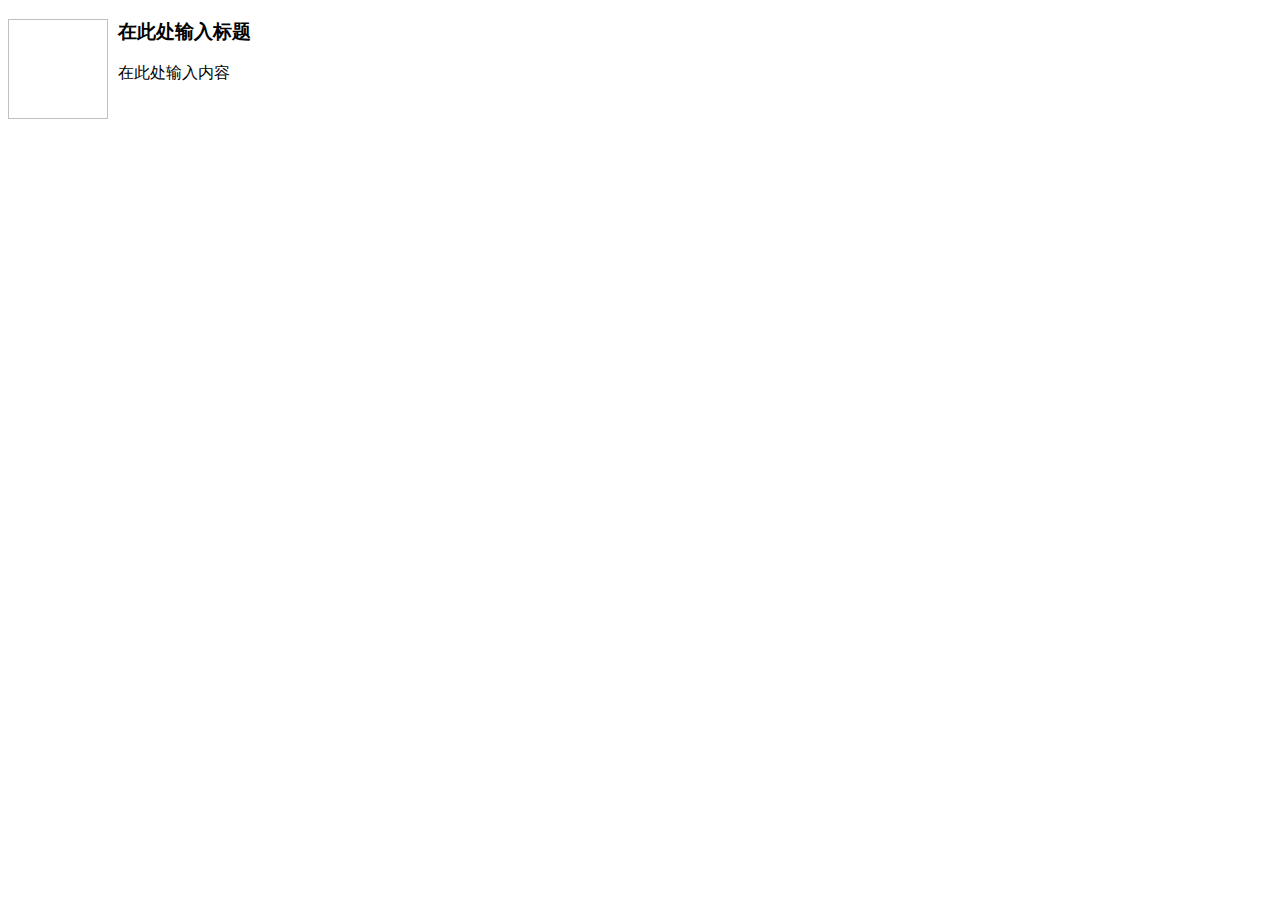
<file: static/kindeditor-4.1.10/plugins/template/html/1.html>
<!doctype html>
<html>
<head>
	<meta charset="utf-8" />
</head>
<body>
	<h3>
		<img align="left" height="100" style="margin-right: 10px" width="100" />在此处输入标题
	</h3>
	<p>
		在此处输入内容
	</p>
</body>
</html>
</file>
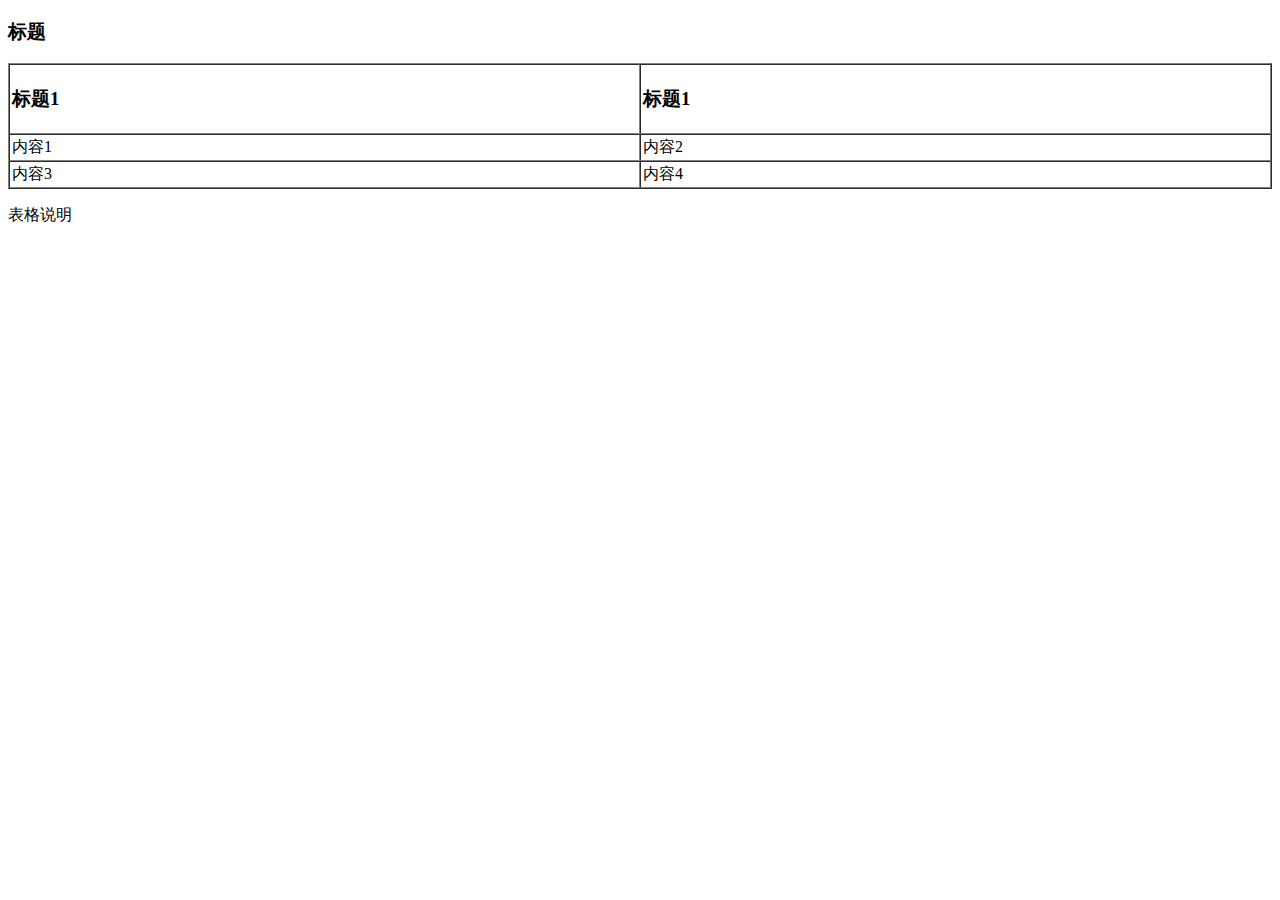
<file: static/kindeditor-4.1.10/plugins/template/html/2.html>
<!doctype html>
<html>
<head>
	<meta charset="utf-8" />
</head>
<body>
	<h3>
		标题
	</h3>
	<table style="width:100%;" cellpadding="2" cellspacing="0" border="1">
		<tbody>
			<tr>
				<td>
					<h3>标题1</h3>
				</td>
				<td>
					<h3>标题1</h3>
				</td>
			</tr>
			<tr>
				<td>
					内容1
				</td>
				<td>
					内容2
				</td>
			</tr>
			<tr>
				<td>
					内容3
				</td>
				<td>
					内容4
				</td>
			</tr>
		</tbody>
	</table>
	<p>
		表格说明
	</p>
</body>
</html>
</file>
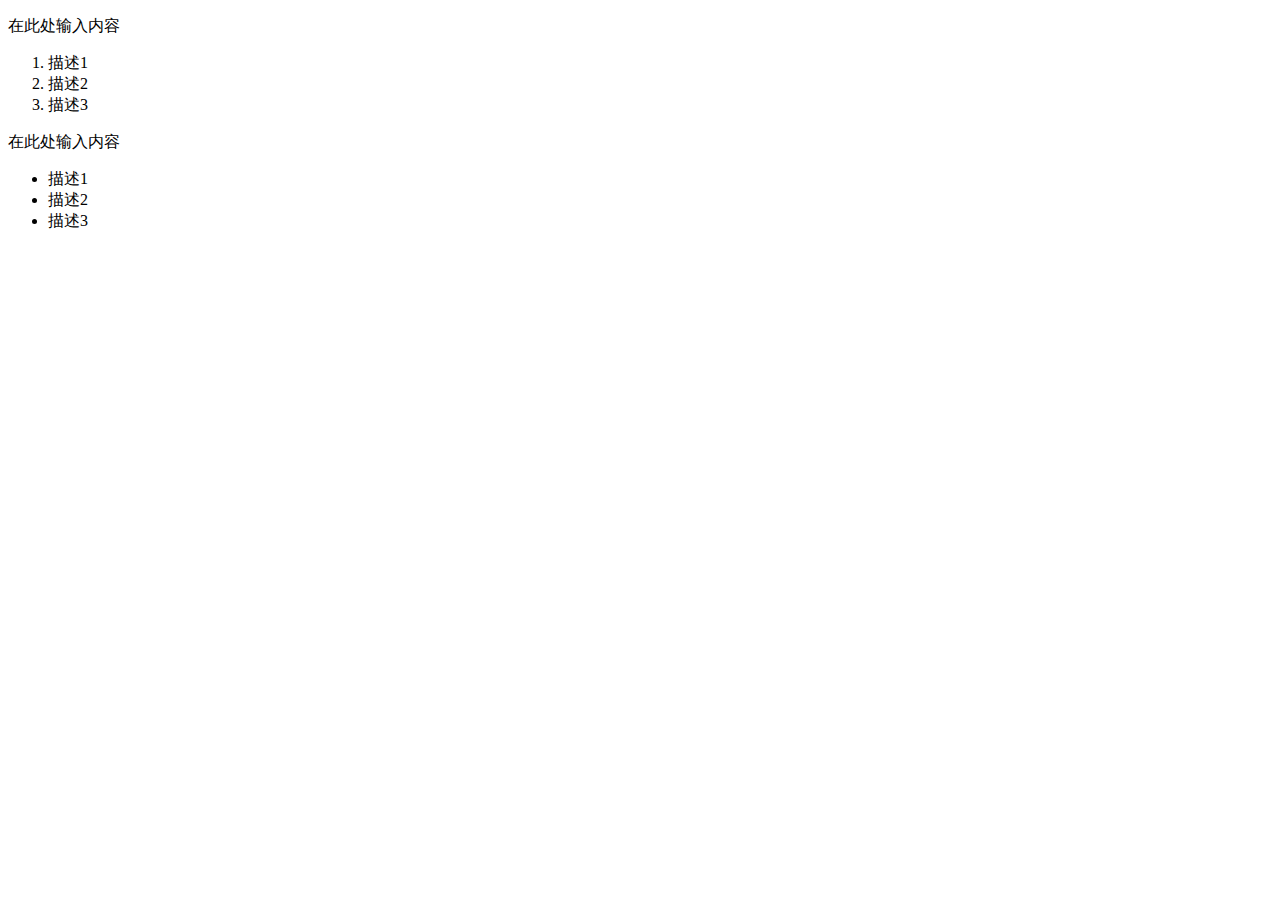
<file: static/kindeditor-4.1.10/plugins/template/html/3.html>
<!doctype html>
<html>
<head>
	<meta charset="utf-8" />
</head>
<body>
	<p>
		在此处输入内容
	</p>
	<ol>
		<li>
			描述1
		</li>
		<li>
			描述2
		</li>
		<li>
			描述3
		</li>
	</ol>
	<p>
		在此处输入内容
	</p>
	<ul>
		<li>
			描述1
		</li>
		<li>
			描述2
		</li>
		<li>
			描述3
		</li>
	</ul>
</body>
</html>
</file>
